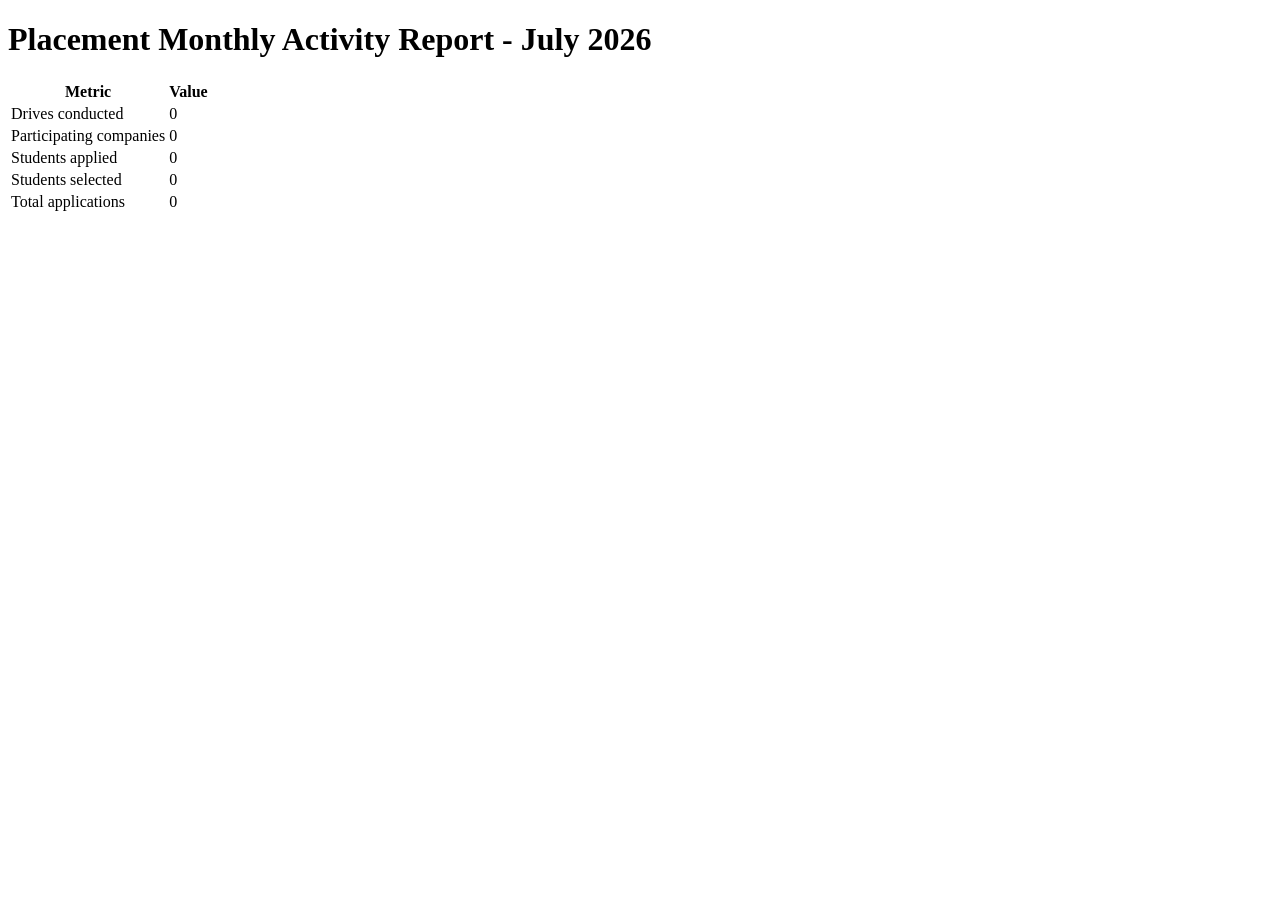
<file: placement_portal/reports/monthly-2026-07.html>
<!doctype html><html><body><h1>Placement Monthly Activity Report - July 2026</h1><table><tr><th>Metric</th><th>Value</th></tr><tr><td>Drives conducted</td><td>0</td></tr><tr><td>Participating companies</td><td>0</td></tr><tr><td>Students applied</td><td>0</td></tr><tr><td>Students selected</td><td>0</td></tr><tr><td>Total applications</td><td>0</td></tr></table></body></html>
</file>
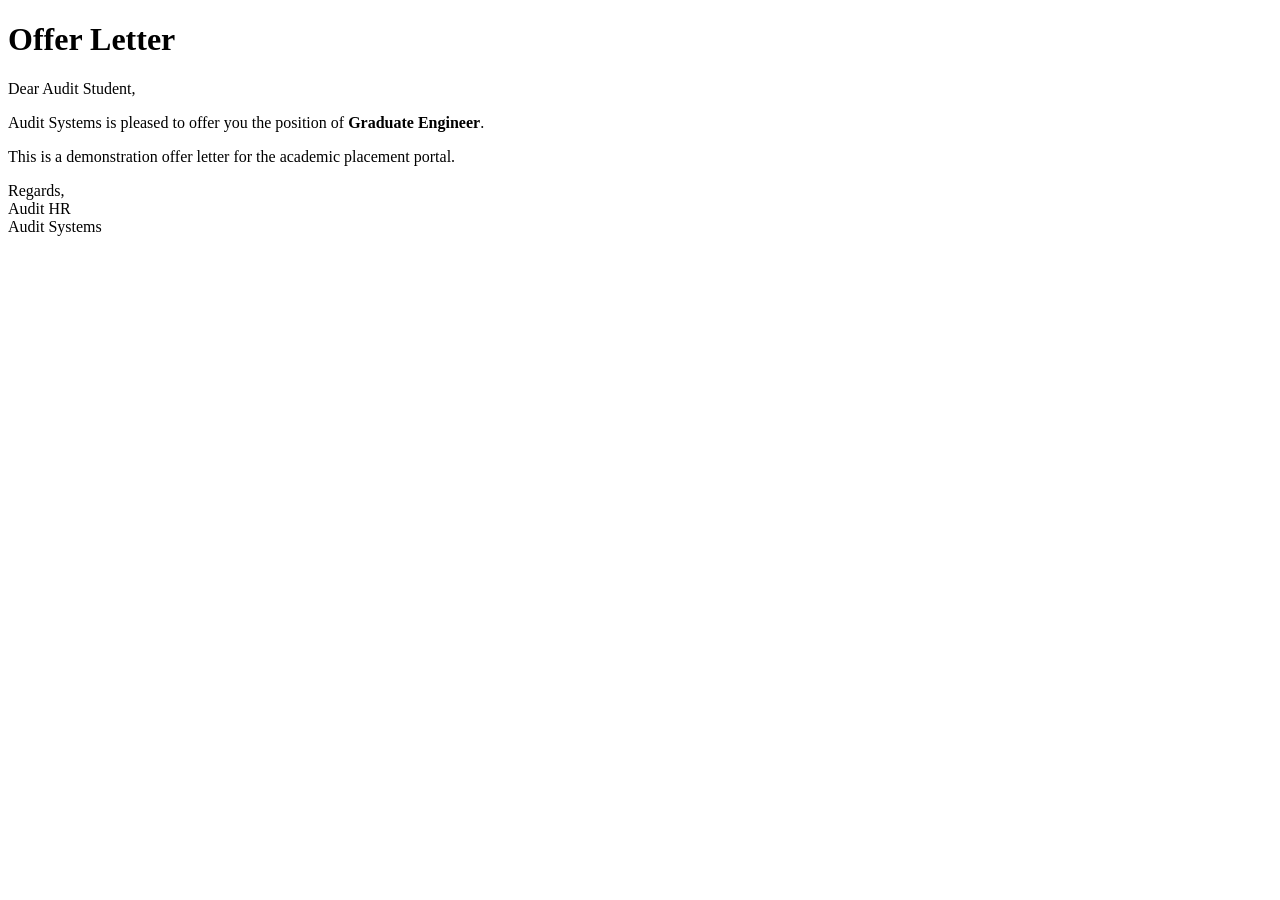
<file: placement_portal/reports/offer_letter_1.html>
<!doctype html><html><body><h1>Offer Letter</h1><p>Dear Audit Student,</p><p>Audit Systems is pleased to offer you the position of <strong>Graduate Engineer</strong>.</p><p>This is a demonstration offer letter for the academic placement portal.</p><p>Regards,<br>Audit HR<br>Audit Systems</p></body></html>
</file>
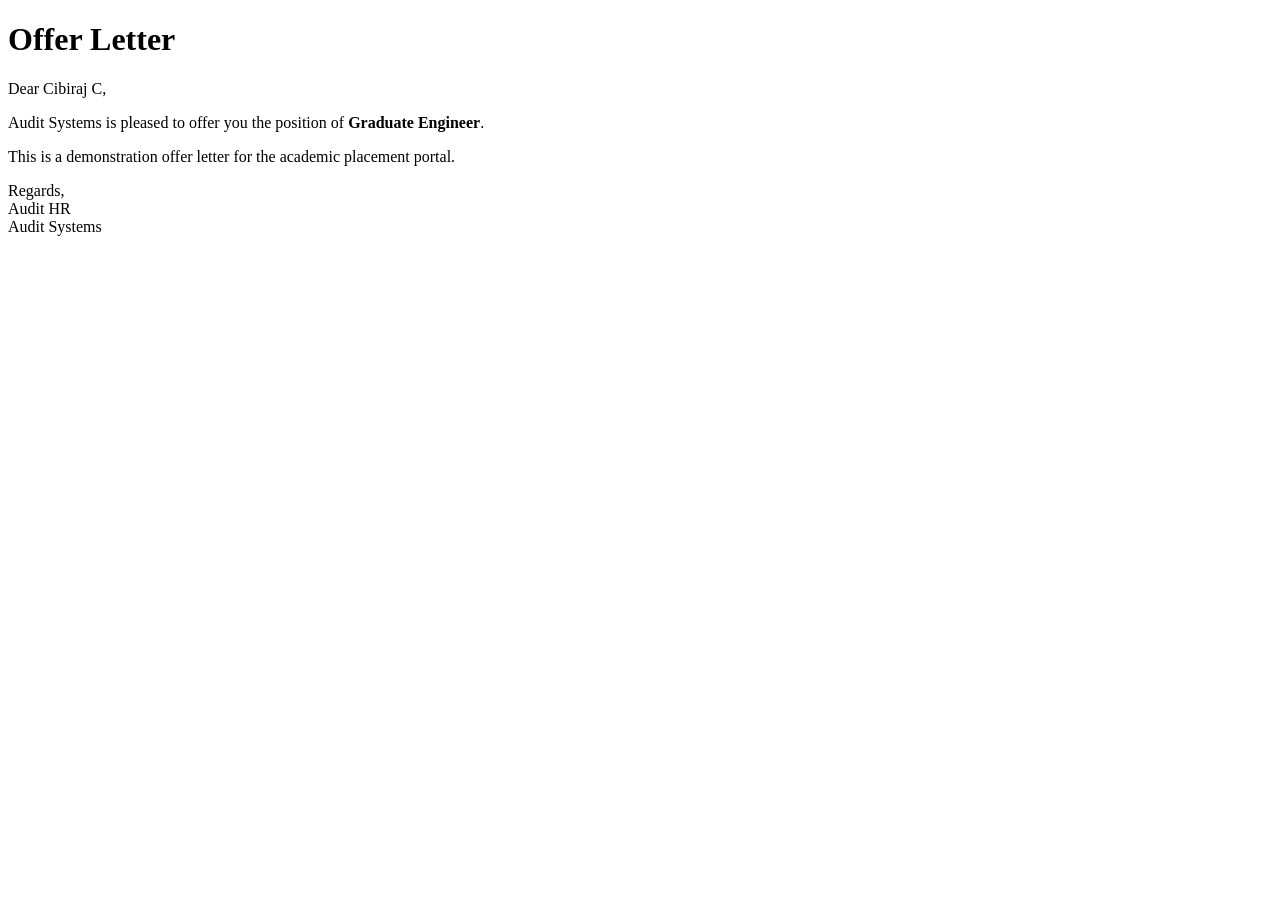
<file: placement_portal/reports/offer_letter_2.html>
<!doctype html><html><body><h1>Offer Letter</h1><p>Dear Cibiraj C,</p><p>Audit Systems is pleased to offer you the position of <strong>Graduate Engineer</strong>.</p><p>This is a demonstration offer letter for the academic placement portal.</p><p>Regards,<br>Audit HR<br>Audit Systems</p></body></html>
</file>
